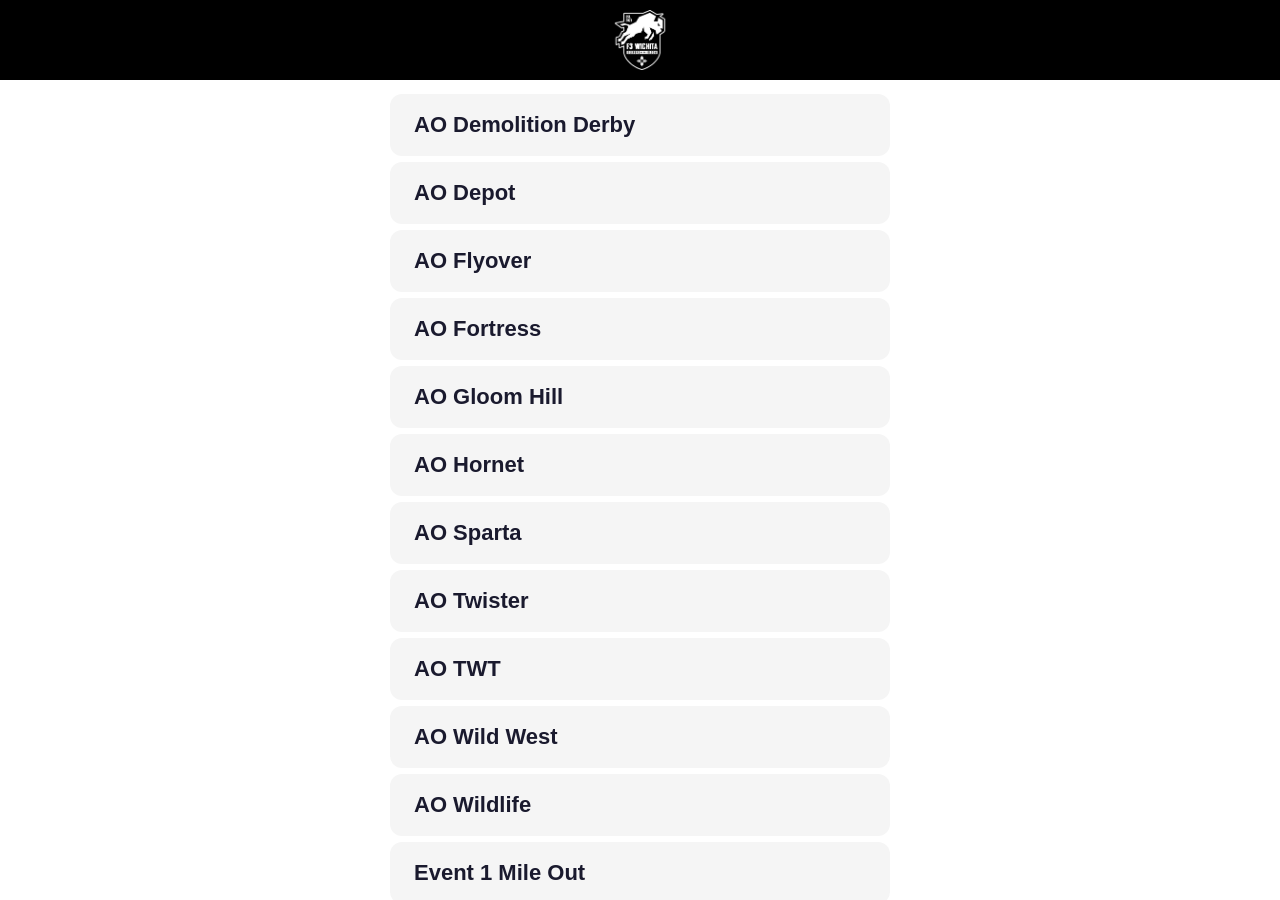
<file: index.html>
<!--
  F3 Photo — Site Logo Overlay Tool
  Created by F3 Short Sale (F3 ENC) and his AI assistant
  Contact: f3shortsale@gmail.com | (252) 253-2200
-->
<!DOCTYPE html>
<html lang="en">
<head>
  <meta charset="UTF-8">
  <meta name="viewport" content="width=device-width, initial-scale=1.0, user-scalable=no">
  <meta http-equiv="Cache-Control" content="no-cache, no-store, must-revalidate">
  <meta http-equiv="Pragma" content="no-cache">
  <title>F3 Logo Overlay</title>
  <link rel="stylesheet" href="style.css">
  <link rel="preload" href="sites.json" as="fetch" crossorigin>
  <link rel="apple-touch-icon" href="apple-touch-icon.png">
  <link rel="manifest" href="manifest.json">
  <meta name="apple-mobile-web-app-capable" content="yes">
  <meta name="apple-mobile-web-app-status-bar-style" content="black-translucent">
  <meta name="theme-color" content="#1a1a2e">
</head>
<body>

  <!-- Header -->
  <div class="header">
    <img src="f3-enc-logo.png" alt="F3 ENC">
  </div>

  <!-- Screen 1: Site List -->
  <div id="site-list-screen" class="screen">
    <div id="site-list" class="site-list"></div>
  </div>

  <!-- Screen 2: Take Photo / Upload -->
  <div id="photo-screen" class="screen">
    <div id="selected-site-name" class="selected-site-name"></div>
    <div class="photo-actions">
      <button id="btn-camera" class="btn btn-primary">📷 Take Photo</button>
      <button id="btn-upload" class="btn btn-primary">📁 Upload Photo</button>
    </div>
    <button id="btn-back-to-sites" class="btn btn-back">← Back to Sites</button>
    <input type="file" id="camera-input" accept="image/*" capture="environment">
    <input type="file" id="upload-input" accept="image/*">
  </div>

  <!-- Screen 3: Editor -->
  <div id="editor-screen" class="screen">
    <div id="editor-hint" class="editor-hint">Drag to move, pinch to resize</div>
    <div class="canvas-container">
      <canvas id="overlay-canvas"></canvas>
    </div>
    <div class="editor-toolbar">
      <button id="btn-start-over" class="btn btn-secondary">Start Over</button>
      <button id="btn-reset-logo" class="btn btn-secondary">Reset Logo</button>
      <button id="btn-share" class="btn btn-primary">Share</button>
    </div>
  </div>

  <script src="app.js"></script>
</body>
</html>
</file>
<file: style.css>
/*
 * F3 Photo — Site Logo Overlay Tool
 * Created by F3 Short Sale (F3 ENC) and his AI assistant
 * Contact: f3shortsale@gmail.com | (252) 253-2200
 */

:root {
  --f3-dark: #1a1a2e;
  --f3-blue: #16213e;
  --f3-accent: #0f3460;
  --f3-white: #ffffff;
  --f3-light-gray: #f5f5f5;
  --f3-mid-gray: #e0e0e0;
  --f3-text: #1a1a2e;
  --header-height: 80px;
}

* {
  margin: 0;
  padding: 0;
  box-sizing: border-box;
  -webkit-tap-highlight-color: transparent;
}

html, body {
  height: 100%;
  overflow: hidden;
  font-family: -apple-system, BlinkMacSystemFont, 'Segoe UI', Roboto, sans-serif;
  background: var(--f3-white);
  color: var(--f3-text);
}

/* ── Header ── */
.header {
  position: fixed;
  top: 0;
  left: 0;
  right: 0;
  height: var(--header-height);
  background: #000000;
  display: flex;
  align-items: center;
  justify-content: center;
  z-index: 100;
  padding: 10px;
}

.header img {
  max-height: 60px;
  max-width: 200px;
  object-fit: contain;
}

.header .placeholder-logo {
  color: var(--f3-white);
  font-size: 24px;
  font-weight: 700;
  letter-spacing: 2px;
}

/* ── Screens ── */
.screen {
  display: none;
  position: absolute;
  top: var(--header-height);
  left: 0;
  right: 0;
  bottom: 0;
}

.screen.active {
  display: flex;
  flex-direction: column;
}

/* ── Site List (Screen 1) ── */
#site-list-screen {
  overflow: hidden;
}

.site-list {
  flex: 1;
  overflow-y: auto;
  -webkit-overflow-scrolling: touch;
  padding: 8px;
}

.site-item {
  display: block;
  padding: 18px 24px;
  margin: 6px 0;
  background: var(--f3-light-gray);
  border-radius: 12px;
  cursor: pointer;
  transition: background 0.15s;
  border: none;
  width: 100%;
  text-align: left;
  font-size: 22px;
  font-weight: 600;
  color: var(--f3-text);
  font-family: inherit;
}

.site-item:active {
  background: var(--f3-mid-gray);
}

/* ── Photo Screen (Screen 2) ── */
#photo-screen {
  align-items: center;
  justify-content: center;
  gap: 20px;
  padding: 20px;
}

.selected-site-name {
  font-size: 22px;
  font-weight: 700;
  color: var(--f3-dark);
  text-align: center;
}

.photo-actions {
  display: flex;
  flex-direction: column;
  gap: 16px;
  width: 100%;
  max-width: 320px;
}

.btn {
  display: flex;
  align-items: center;
  justify-content: center;
  gap: 10px;
  padding: 18px 24px;
  border: none;
  border-radius: 12px;
  font-size: 18px;
  font-weight: 600;
  cursor: pointer;
  font-family: inherit;
  transition: opacity 0.15s;
}

.btn:active {
  opacity: 0.8;
}

.btn-primary {
  background: var(--f3-dark);
  color: var(--f3-white);
}

.btn-secondary {
  background: var(--f3-light-gray);
  color: var(--f3-text);
}

.btn-back {
  background: none;
  color: var(--f3-accent);
  font-size: 16px;
  padding: 12px;
}

/* ── Editor Screen (Screen 3) ── */
#editor-screen {
  overflow: hidden;
}

.editor-hint {
  background: var(--f3-dark);
  color: rgba(255, 255, 255, 0.85);
  font-size: 13px;
  text-align: center;
  padding: 6px 12px;
  flex-shrink: 0;
}

.canvas-container {
  flex: 1;
  display: flex;
  align-items: center;
  justify-content: center;
  overflow: hidden;
  padding: 8px;
  background: #f0f0f0;
}

.canvas-container canvas {
  max-width: 100%;
  max-height: 100%;
  object-fit: contain;
  touch-action: none;
}

.editor-toolbar {
  display: flex;
  gap: 10px;
  padding: 12px;
  background: var(--f3-white);
  border-top: 1px solid var(--f3-mid-gray);
  flex-wrap: wrap;
  justify-content: center;
}

.editor-toolbar .btn {
  padding: 14px 18px;
  font-size: 15px;
  flex: 1;
  min-width: 0;
}

/* ── Hidden inputs ── */
#camera-input,
#upload-input {
  display: none;
}

/* ── Loading / empty states ── */
.loading-msg,
.error-msg {
  text-align: center;
  padding: 40px 20px;
  font-size: 16px;
  color: #888;
}

.error-msg {
  color: #c0392b;
}

/* ── Responsive ── */
@media (min-width: 600px) {
  .photo-actions {
    flex-direction: row;
  }

  .photo-actions .btn {
    flex: 1;
  }

  .site-item {
    max-width: 500px;
    margin-left: auto;
    margin-right: auto;
  }
}
</file>
